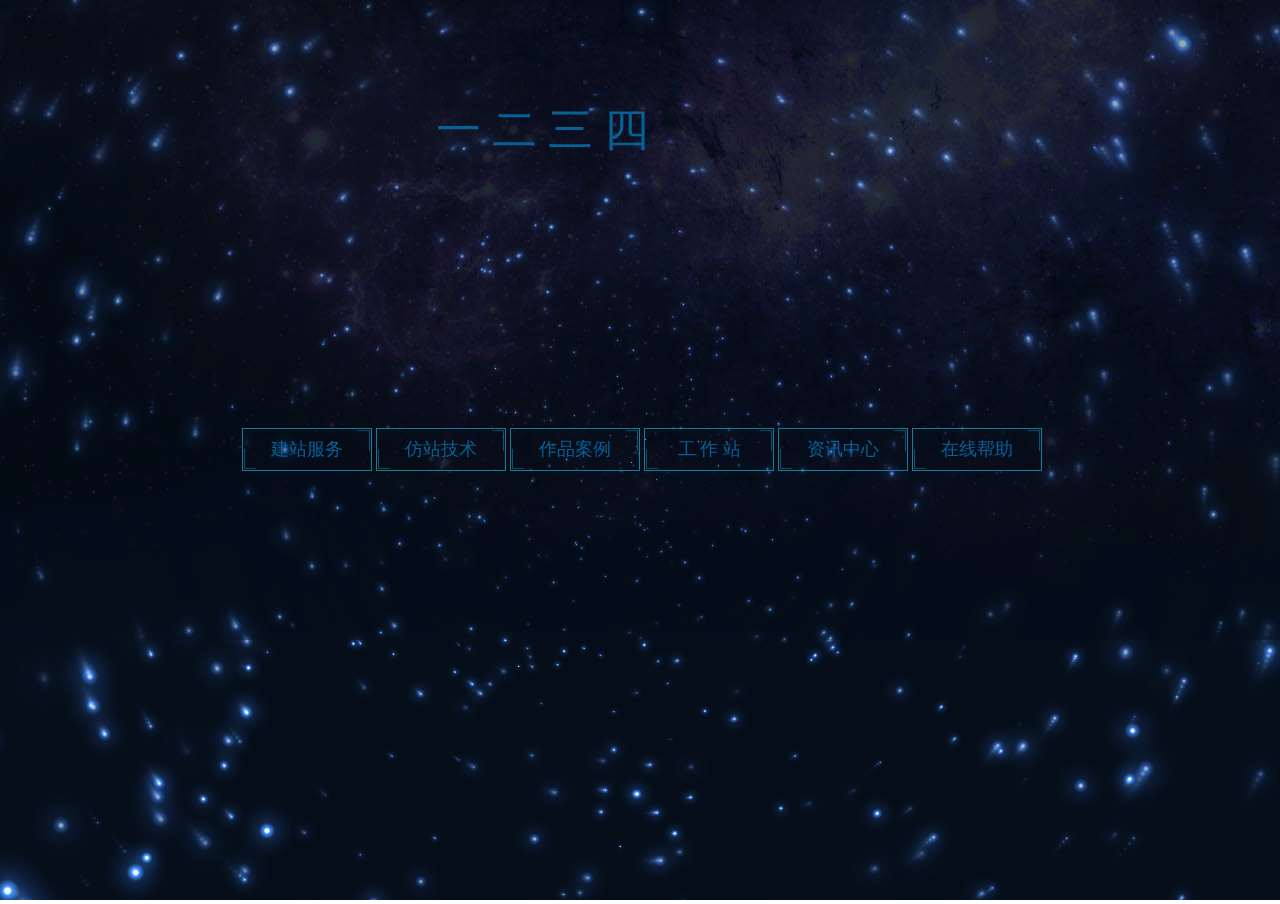
<file: jQuery-SkyDemo/index.html>
﻿<!DOCTYPE HTML>
<html>
<head>
<meta http-equiv="Content-Type" content="text/html; charset=utf-8">
<title>JS+HTML5酷炫星空背景动画特效</title>

<link href="css/index_style.css" rel="stylesheet" type="text/css">
<script src="http://www.jq22.com/jquery/jquery-1.10.2.js"></script>

</head>
<body>

<!-----HEADER STAR----->


<div class="header" id="demo">
	<div class="top_logo">
    <span style="font-size:45px;color:#066197;">一&nbsp;二&nbsp;三&nbsp;四</span>>
  </div>  
    	
    
    <div class="nav">
    	  <a class="gv" href="#">建站服务</a>
        <a class="gv" href="#">仿站技术</a>
        <a class="gv" href="#">作品案例</a>
        <a class="gv" href="#">工 作 站</a>
        <a class="gv" href="#">资讯中心</a>
        <a class="gv" href="#">在线帮助</a>
   </div>
    
  <div class="canvaszz"> </div>
  <canvas id="canvas"></canvas> 
</div>


<!-----HEADER END----->

<!--用来解决视频右键菜单，用于视频上面的遮罩层 START-->
<div class="videozz"></div>
<!--用来解决视频右键菜单，用于视频上面的遮罩层 END-->

<!--音乐 START-->
	<!-- <audio controls autoplay class="audio">
        <source src="css/Music.mp3" type="audio/mp3"> 
        <source src="css/Music.ogg" type="audio/ogg"> 
        <source src="css/Music.aac" type="audio/mp4"> 
    </audio> -->
<!--音乐 END-->


<script>
//宇宙特效
"use strict";
var canvas = document.getElementById('canvas'),
  ctx = canvas.getContext('2d'),
  w = canvas.width = window.innerWidth,
  h = canvas.height = window.innerHeight,

  hue = 217,
  stars = [],
  count = 0,
  maxStars = 1000;//星星数量

var canvas2 = document.createElement('canvas'),
  ctx2 = canvas2.getContext('2d');
canvas2.width = 100;
canvas2.height = 100;
var half = canvas2.width / 2,
  gradient2 = ctx2.createRadialGradient(half, half, 0, half, half, half);
gradient2.addColorStop(0.025, '#CCC');
gradient2.addColorStop(0.1, 'hsl(' + hue + ', 61%, 33%)');
gradient2.addColorStop(0.25, 'hsl(' + hue + ', 64%, 6%)');
gradient2.addColorStop(1, 'transparent');

ctx2.fillStyle = gradient2;
ctx2.beginPath();
ctx2.arc(half, half, half, 0, Math.PI * 2);
ctx2.fill();

// End cache

function random(min, max) {
  if (arguments.length < 2) {
    max = min;
    min = 0;
  }

  if (min > max) {
    var hold = max;
    max = min;
    min = hold;
  }

  return Math.floor(Math.random() * (max - min + 1)) + min;
}

function maxOrbit(x, y) {
  var max = Math.max(x, y),
    diameter = Math.round(Math.sqrt(max * max + max * max));
  return diameter / 2;
  //星星移动范围，值越大范围越小，
}

var Star = function() {

  this.orbitRadius = random(maxOrbit(w, h));
  this.radius = random(60, this.orbitRadius) / 8; 
  //星星大小
  this.orbitX = w / 2;
  this.orbitY = h / 2;
  this.timePassed = random(0, maxStars);
  this.speed = random(this.orbitRadius) / 50000; 
  //星星移动速度
  this.alpha = random(2, 10) / 10;

  count++;
  stars[count] = this;
}

Star.prototype.draw = function() {
  var x = Math.sin(this.timePassed) * this.orbitRadius + this.orbitX,
    y = Math.cos(this.timePassed) * this.orbitRadius + this.orbitY,
    twinkle = random(10);

  if (twinkle === 1 && this.alpha > 0) {
    this.alpha -= 0.05;
  } else if (twinkle === 2 && this.alpha < 1) {
    this.alpha += 0.05;
  }

  ctx.globalAlpha = this.alpha;
  ctx.drawImage(canvas2, x - this.radius / 2, y - this.radius / 2, this.radius, this.radius);
  this.timePassed += this.speed;
}

for (var i = 0; i < maxStars; i++) {
  new Star();
}

function animation() {
  ctx.globalCompositeOperation = 'source-over';
  ctx.globalAlpha = 0.5; //尾巴
  ctx.fillStyle = 'hsla(' + hue + ', 64%, 6%, 2)';
  ctx.fillRect(0, 0, w, h)

  ctx.globalCompositeOperation = 'lighter';
  for (var i = 1, l = stars.length; i < l; i++) {
    stars[i].draw();
  };

  window.requestAnimationFrame(animation);
}

animation();
</script>

</body>
</html>
</file>
<file: jQuery-SkyDemo/css/index_style.css>
body {margin:0 auto;overflow:hidden;}  

/*=============第一页=============*/	
.header{
	margin:0 auto;
	width:100%;
	height:640px;
	background-color:#000;
	position:relative;
	}
.header canvas {
	width:100%;height:auto/*默认全屏显示 可自己设置高度640px*/;
	display:inline-block;vertical-align:baseline
	position:absolute;
	z-index:-1;
	}
.header .canvaszz{  /*用来解决视频右键菜单，用于视频上面的遮罩层*/
	width:100%;
	background-image: url(img/in_top_bj.jpg);
	height:640px;
	position:absolute;
	z-index:10;
		filter:alpha(opacity=40);  
      	-moz-opacity:0.4;  
      	-khtml-opacity: 0.4;  
      	opacity: 0.4;
	}

.audio{ 
/*设置音乐显示位置*/
	width:45px;
	position:fixed;top:65px;left:94%;
	z-index:100;
	filter:alpha(opacity=30);  
      -moz-opacity:0.3;  
      -khtml-opacity: 0.3;  
      opacity: 0.3;
	}
.header .top_logo{
	/* background-image: url(img/top_logo.png); */
	margin:0 auto;
	width:180px;
	height:40px;
	position:absolute;
	z-index:30;
	top:100px;
	left: 64.5%;
	margin-left: -390px;
	}	

.header .nav{
	width:804px;
	height:auto;
	position:absolute;
	z-index:30;
	top:420px;
	left: 50%;
	margin-left: -400px;
	}
.header .nav a.gv { 
	text-decoration:none; 
	background:url(img/nav_gv.png) repeat 0px 0px; 
	width: 130px; 
	height: 43px; 
	display: block; 
	text-align:center;		/*水平居中*/
	line-height:43px;  /*上下居中*/
	cursor:pointer;
	float:left;/*左浮动*/
	margin:8px 2px 8px 2px;
	font:18px/43px 'microsoft yahei'; color:#066197;
	}
.header .nav a.gv span {
	 display: none;
	 	
}
.header .nav a.gv:hover { 
	background: url(img/nav_gv.png) repeat 0px -43px; 
	color:#1d7eb8;
	-webkit-box-shadow: 0 0 6px #1d7eb8;
	transition-duration: 0.5s;
	}
	
.header	.topcn{
	width: 980px;
	top:200px;
	left: 50%;
	margin-left: -490px;
	position:absolute;
	z-index:20;

	}
</file>
